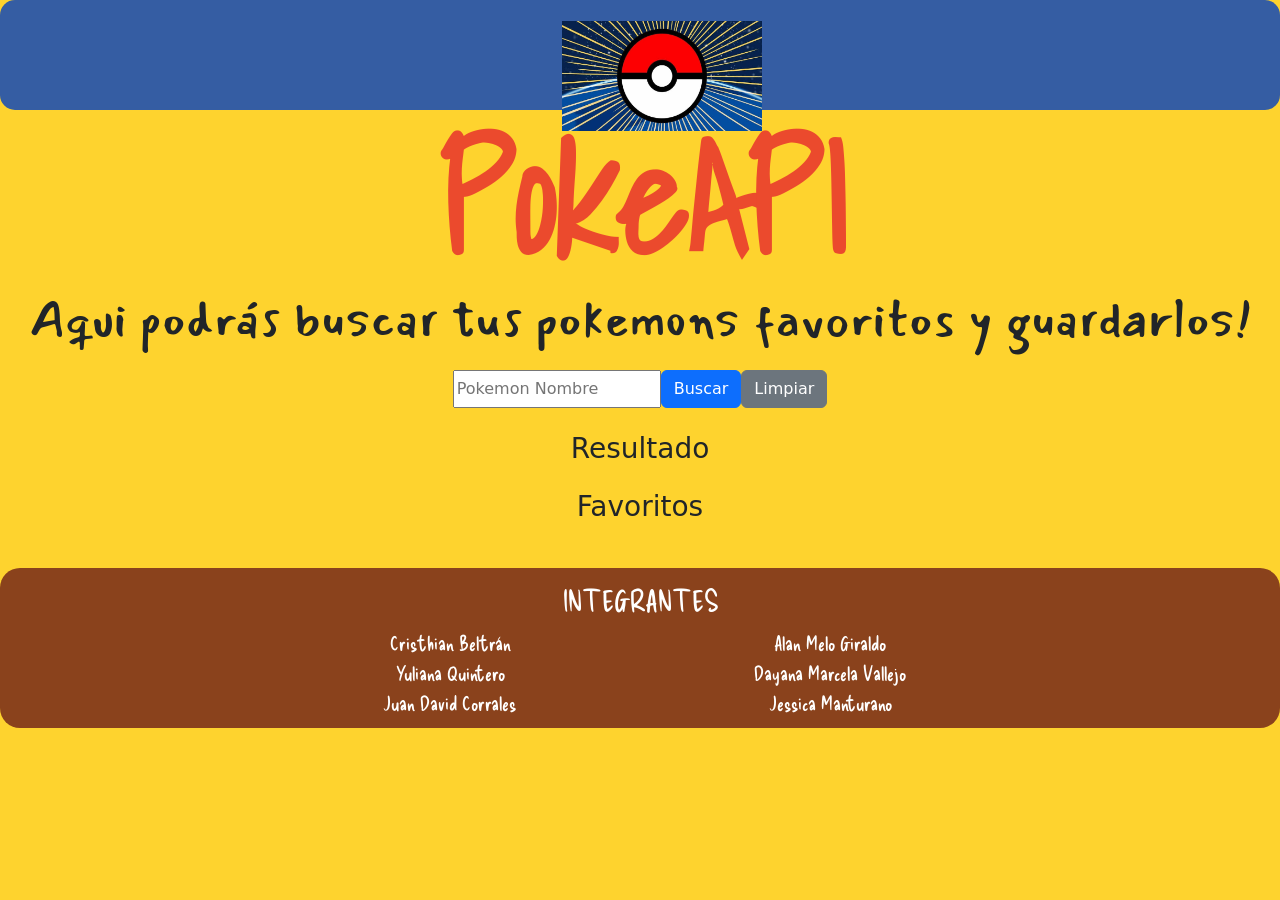
<file: index.html>
<!DOCTYPE html>
<html lang="es">

<head>
    <meta charset="UTF-8">
    <meta name="viewport" content="width=device-width, initial-scale=1.0">
    <title>Laboratorio Pokémon</title>
    <link href="https://cdn.jsdelivr.net/npm/bootstrap@5.3.3/dist/css/bootstrap.min.css" rel="stylesheet">
    <link rel="preconnect" href="https://fonts.googleapis.com">
    <link rel="preconnect" href="https://fonts.gstatic.com" crossorigin>
    <link
        href="https://fonts.googleapis.com/css2?family=Delicious+Handrawn&family=Mansalva&family=Shadows+Into+Light&display=swap"
        rel="stylesheet">
    <link rel="stylesheet" href="./css/cristhian.css">
</head>

<body >

    <!-- //NAV BAR// -->

    <nav class="navbar bg-1 fg-2">
        <div class="container-fluid">
            <a class="navbar-brand" href="#" class="text-center">
                <img src="./assets/pokemonLogo.jpg" alt="Logo" width="200" height="110"
                    class="d-inline-block align-text-top">
            </a>
        </div>
    </nav>

    <!-- //TITULO// -->


    <div id="div-titulo">
        <h1 id="titulo" class="shadows-into-light-regular">PokeAPI</h1>
    </div>

    <!-- //ENCABEZADO// -->

    <h2 id="encabezado" class="mansalva-regular">Aqui podrás buscar tus pokemons favoritos y guardarlos!</h2>

    <Div id="buscador">
        <input type="text" id="inputPokemon" placeholder="Pokemon Nombre">
        <button type="button" id="btnBuscar" class="btn btn-primary">Buscar</button>
        <button type="button" id="btnLimpiar" class="btn btn-secondary">Limpiar</button>
    </Div>


    <h3 id="titulo-resultado" class="mt-4">Resultado</h3>
    <div id="resultadoBusqueda"></div>
    

    <h3 id="titulo-favorito" class="mt-4">Favoritos</h3>
    <div id="listaFavoritos" class="d-flex flex-wrap gap-3"></div>

    <!-- //FOOTER// -->

    <div id="footer" class="delicious-handrawn-regular">
        <div class="container">
            <div class="row align-items-center justify-content-center">

                <!-- Texto -->
                <div class="col-12 col-md-8 text center">
                    <div id="titulo-footer" class="delicious-handrawn-regular text-center">INTEGRANTES</div>
                    <div class="row">
                        <div class="col-6">
                            <p class="integrantes">Cristhian Beltrán</p>
                            <p class="integrantes">Yuliana Quintero</p>
                            <p class="integrantes">Juan David Corrales</p>
                        </div>
                        <div class="col-6">
                            <p class="integrantes">Alan Melo Giraldo</p>
                            <p class="integrantes">Dayana Marcela Vallejo</p>
                            <p class="integrantes">Jessica Manturano</p>
                        </div>
                    </div>
                </div>

            </div>
        </div>
    </div>

    <script type="module" src="js/Busqueda.js"></script>
    <script type="module" src="js/acciones.js"></script>
</body>

</html>
</file>
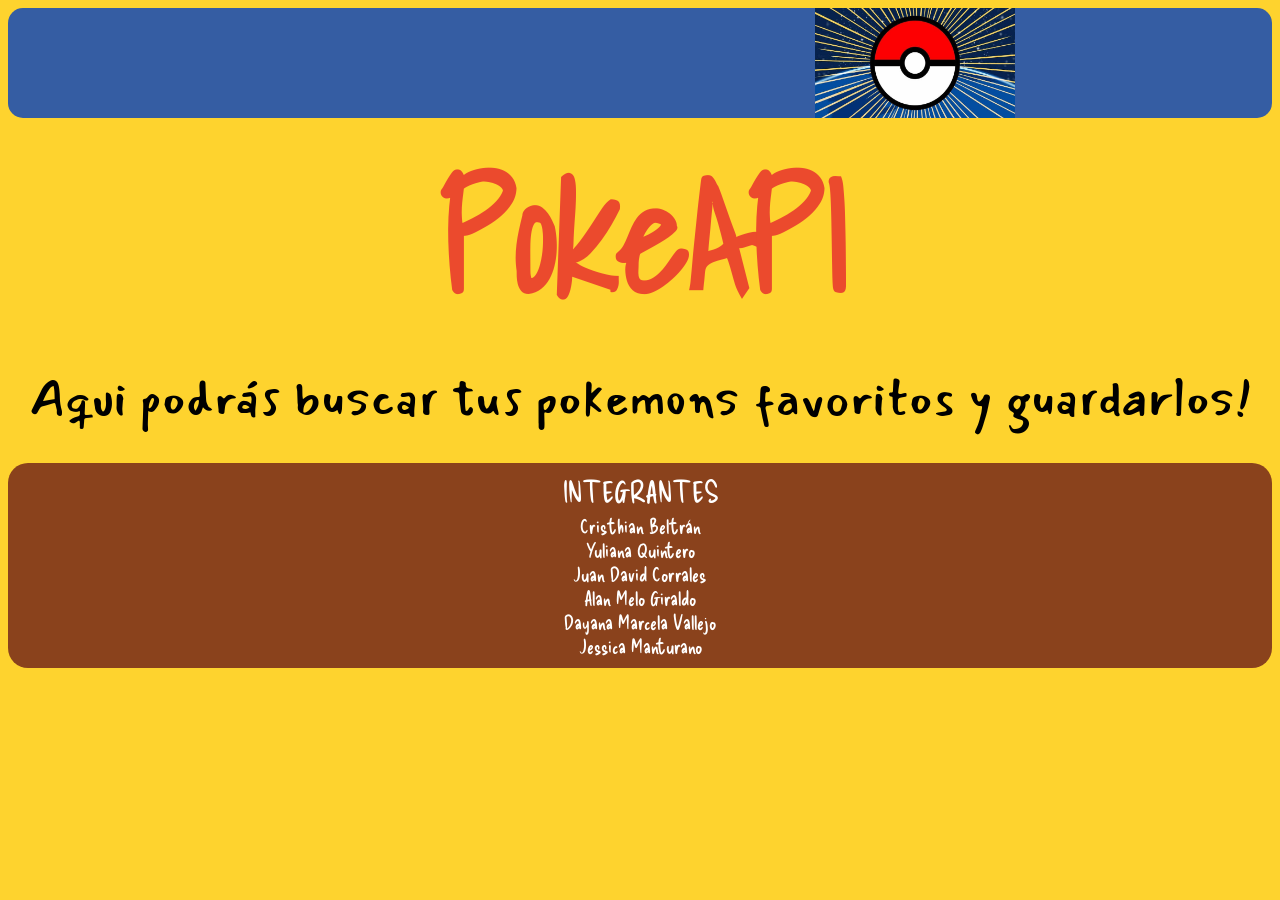
<file: cristhian.html>
<!DOCTYPE html>
<html lang="en">

<head>
    <meta charset="UTF-8">
    <meta name="viewport" content="width=device-width, initial-scale=1.0">
    <title>Document</title>
    <link rel="preconnect" href="https://fonts.googleapis.com">
    <link rel="preconnect" href="https://fonts.gstatic.com" crossorigin>
    <link
        href="https://fonts.googleapis.com/css2?family=Delicious+Handrawn&family=Mansalva&family=Shadows+Into+Light&display=swap"
        rel="stylesheet">
    <link rel="stylesheet" href="./css/cristhian.css">
</head>

<body>

<!-- //HEADER// -->

    <nav class="navbar bg-1 fg-2" >
        <div class="container-fluid" >
            <a class="navbar-brand" href="#" class="text-center" >
                <img src="./assets/pokemonLogo.jpg" alt="Logo" width="200" height="110"
                    class="d-inline-block align-text-top" >
            </a>
        </div>
    </nav>


    <div id="div-titulo">
        <h1 id="titulo" class="shadows-into-light-regular">PokeAPI</h1>
    </div>

    <h2 id="encabezado" class="mansalva-regular">Aqui podrás buscar tus pokemons favoritos y guardarlos!</h2>

<!-- //FOOTER// -->

<div id="footer" class="delicious-handrawn-regular">
  <div class="container">
    <div class="row align-items-center">

      <!-- Texto -->
      <div class="col-12 col-md-8">
        <div id="titulo-footer" class="delicious-handrawn-regular text-center">INTEGRANTES</div>
        <div class="row">
          <div class="col-6">
            <p class="integrantes">Cristhian Beltrán</p>
            <p class="integrantes">Yuliana Quintero</p>
            <p class="integrantes">Juan David Corrales</p>
          </div>
          <div class="col-6">
            <p class="integrantes">Alan Melo Giraldo</p>
            <p class="integrantes">Dayana Marcela Vallejo</p>
            <p class="integrantes">Jessica Manturano</p>
          </div>
        </div>
      </div>

    </div>
  </div>
</div>

</body>

</html>
</file>
<file: css/cristhian.css>
body {
    background-color: #FED32E;
}

#titulo {
    text-align: center;
    font-size: 150px;
    border-bottom: 0px;
    margin: 0;
}

#encabezado {
    text-align: center;
    font-size: 50px;
    margin: 0;
    margin-bottom: 20px;
}

.delicious-handrawn-regular {
    font-family: "Delicious Handrawn", cursive;
    font-weight: 500;
    font-style: normal;
}

.shadows-into-light-regular {
    font-family: "Shadows Into Light", cursive;
    font-weight: bold;
    font-style:normal;
    color: #EB4A2D;
    -webkit-text-stroke-width: 0px;
    -webkit-text-stroke-color: black;
}

.mansalva-regular {
    font-family: "Mansalva", sans-serif;
    font-weight: 400;
    font-style: normal;
}

.navbar {
    background-color: #355DA3;
    height: 110px;
    text-align: center;
    border-radius: 15px;
}

/*logo pokebola*/

.navbar-brand {
    font-size: 50px;
    color: black;
    justify-content: center;
    margin-left: 550px;
    margin-top: -150;
}

.container-fluid {
    border-radius: 15px;
}

.d-inline-block {
    margin-bottom: -15px;
}

.text-center {
    margin-bottom: 15px;
}

.integrantes {
    margin-top: 0px;
    margin-bottom: 0px;
}

#titulo-nav {
    text-align: center;
}

#footer {
    background: #8A421C;
    font-style: normal;
    font-size: 20px;
    padding: 10px;
    border-radius: 20px;
    margin-top: 25px;
    color: white;
    text-align: center;
}

#footer img {
    max-height: 150px;
    max-width: 100%;
    height: auto;
}

#titulo-footer {
    margin-bottom: 5px;
    text-align: center;
    font-size: 30px;
}

#buscador {
    display: flex;
    justify-content: center;
    margin: 0;
    border-radius: 10px;
}

#resultado-busqueda {
    display: flex;
    justify-content: center;

    margin-top: 100px;
}

#titulo-resultado {
    display: flex;
    justify-content: center;
    margin: 0;

}

#titulo-favorito {
    display: flex;
    justify-content: center;
    margin: 0;
    margin-bottom: 20px;
}



/*Mansalva

Shadows Into Light

Delicious Handrawn
*/
</file>
